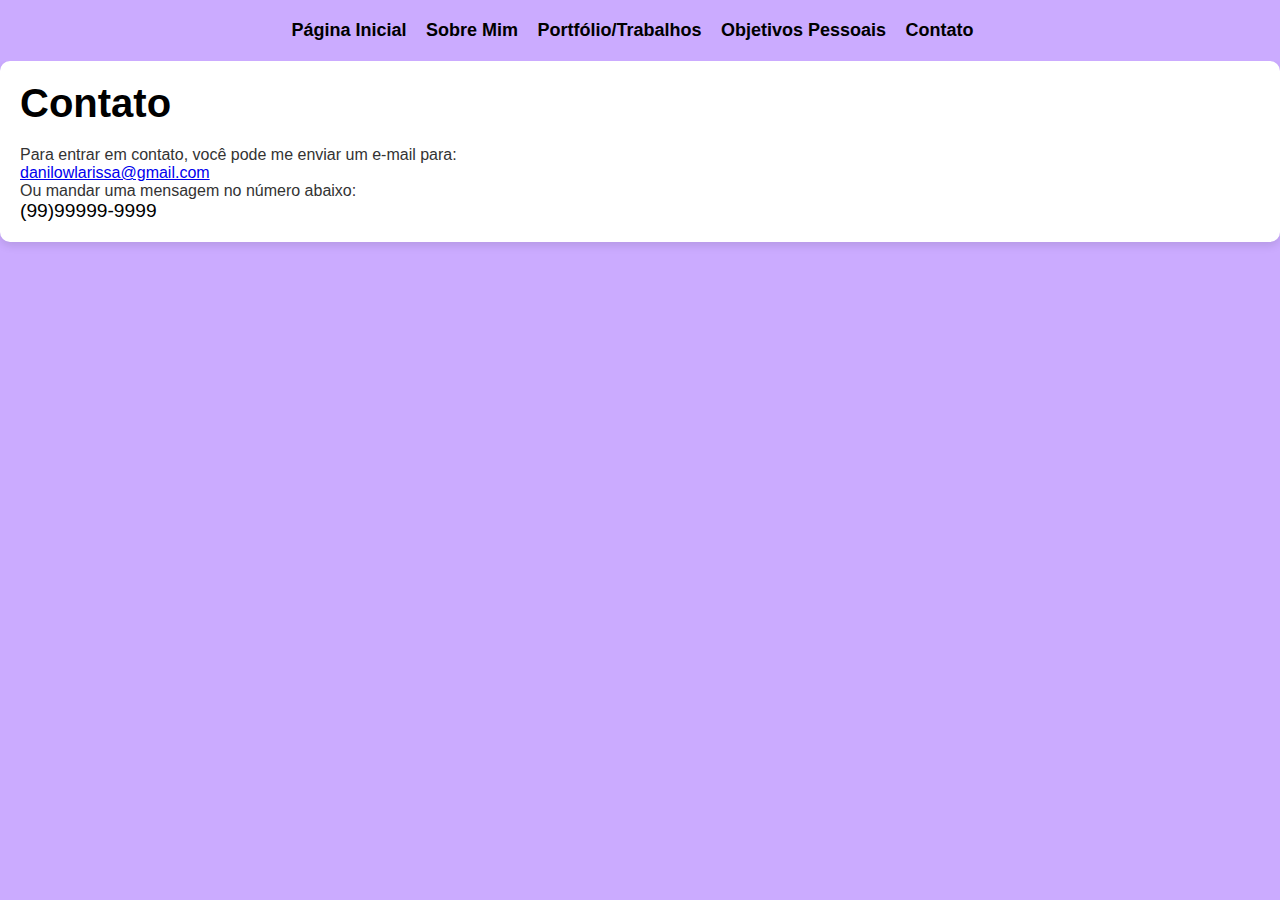
<file: atv.tds/contato.html>
<!DOCTYPE html>
<html lang="pt-br">
<head>
    <meta charset="UTF-8">
    <meta name="viewport" content="width=device-width, initial-scale=1.0">
    <title>Contato</title>
    <link rel="stylesheet" href="styles.css">
</head>
<body>
    <header>
        <nav>
            <ul>
                <li><a href="index.html">Página Inicial</a></li>
                <li><a href="sobre.html">Sobre Mim</a></li>
                <li><a href="portifolio.html">Portfólio/Trabalhos</a></li>
                <li><a href="objetivos.html">Objetivos Pessoais</a></li>
                <li><a href="contato.html">Contato</a></li>
            </ul>
        </nav>
    </header>
    <div class="container">
        <section>
            <h1>Contato</h1>
            <p>Para entrar em contato, você pode me enviar um e-mail para:</p>
            <p><a href="mailto:seu-email@exemplo.com">danilowlarissa@gmail.com</a></p>
            <p>Ou mandar uma mensagem no número abaixo:</p>
            <form action="mailto:seu-email@exemplo.com" method="post" enctype="text/plain">
                <label for="name">(99)99999-9999</label>
                <input type="text" id="name" name="
</file>
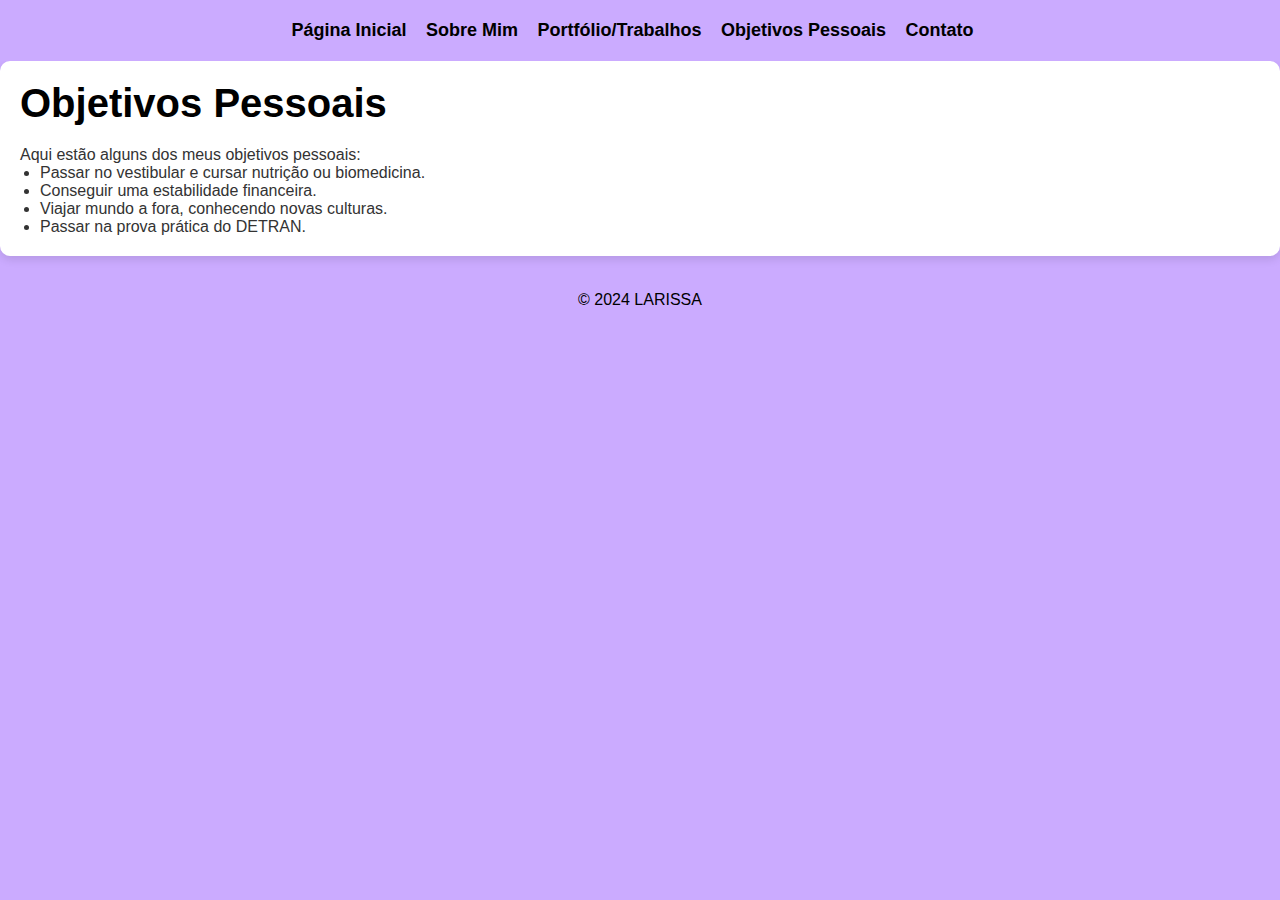
<file: atv.tds/objetivos.html>
<!DOCTYPE html>
<html lang="pt-br">
<head>
    <meta charset="UTF-8">
    <meta name="viewport" content="width=device-width, initial-scale=1.0">
    <title>Objetivos Pessoais</title>
    <link rel="stylesheet" href="styles.css">
</head>
<body>
    <header>
        <nav>
            <ul>
                <li><a href="index.html">Página Inicial</a></li>
                <li><a href="sobre.html">Sobre Mim</a></li>
                <li><a href="portifolio.html">Portfólio/Trabalhos</a></li>
                <li><a href="objetivos.html">Objetivos Pessoais</a></li>
                <li><a href="contato.html">Contato</a></li>
            </ul>
        </nav>
    </header>
    <div class="container">
        <section>
            <h1>Objetivos Pessoais</h1>
            <p>Aqui estão alguns dos meus objetivos pessoais:</p>
            <ul>
                <li>Passar no vestibular e cursar nutrição ou biomedicina.</li>
                <li>Conseguir uma estabilidade financeira.</li>
                <li>Viajar mundo a fora, conhecendo novas culturas.</li>
                <li>Passar na prova prática do DETRAN.</li>
            </ul>
        </section>
    </div>
    <footer>
        &copy; 2024 LARISSA
    </footer>
</body>
</html>
</file>
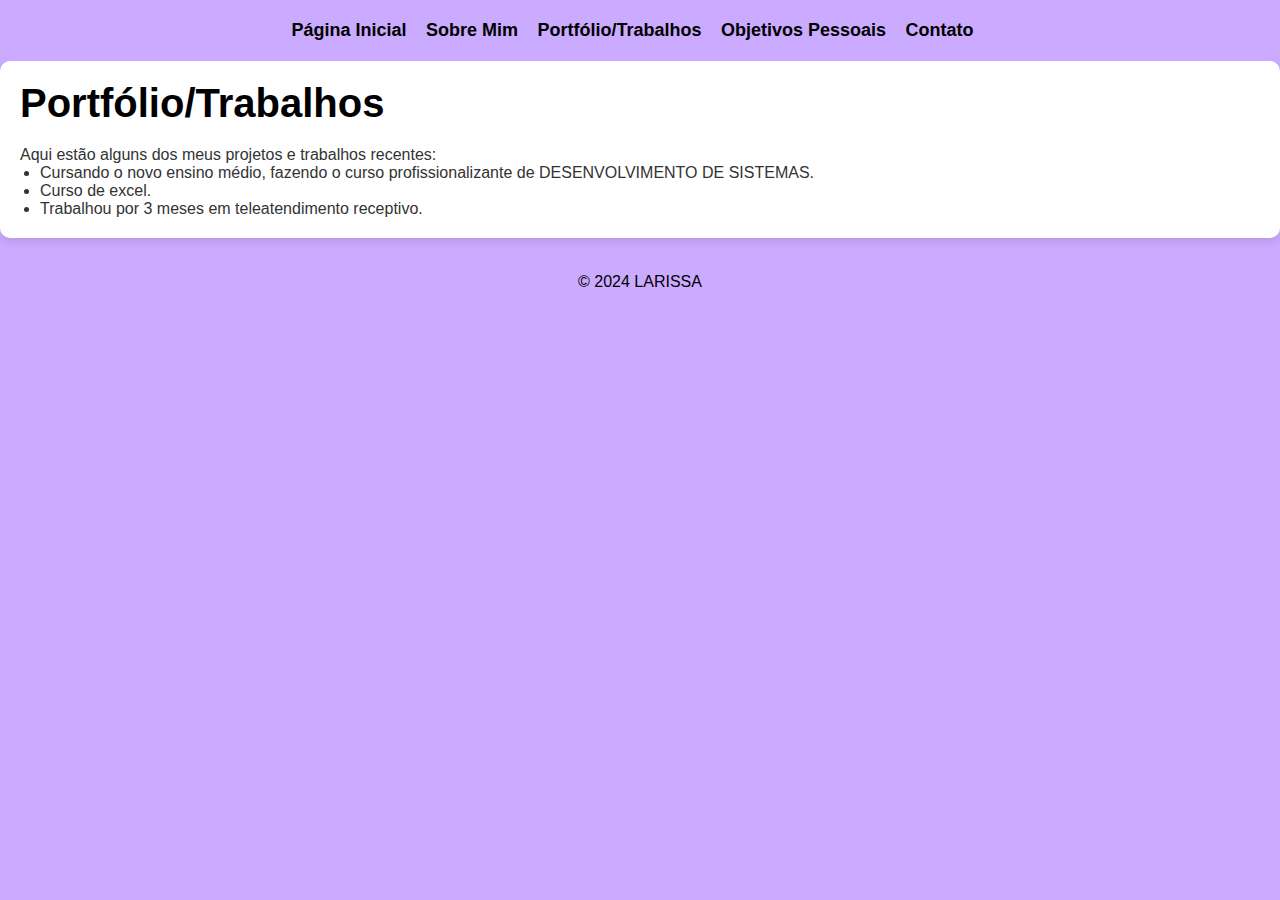
<file: atv.tds/portifolio.html>
<!DOCTYPE html>
<html lang="pt-br">
<head>
    <meta charset="UTF-8">
    <meta name="viewport" content="width=device-width, initial-scale=1.0">
    <title>Portfólio/Trabalhos</title>
    <link rel="stylesheet" href="styles.css">
</head>
<body>
    <header>
        <nav>
            <ul>
                <li><a href="index.html">Página Inicial</a></li>
                <li><a href="sobre.html">Sobre Mim</a></li>
                <li><a href="portifolio.html">Portfólio/Trabalhos</a></li>
                <li><a href="objetivos.html">Objetivos Pessoais</a></li>
                <li><a href="contato.html">Contato</a></li>
            </ul>
        </nav>
    </header>
    <div class="container">
        <section>
            <h1>Portfólio/Trabalhos</h1>
            <p>Aqui estão alguns dos meus projetos e trabalhos recentes:</p>
            <ul>
                <li>Cursando o novo ensino médio, fazendo o curso profissionalizante de DESENVOLVIMENTO DE SISTEMAS.</li>
                <li>Curso de excel.</li>
                <li>Trabalhou por 3 meses em teleatendimento receptivo.</li>
            </ul>
        </section>
    </div>
    <footer>
        &copy; 2024 LARISSA
    </footer>
</body>
</html>
</file>
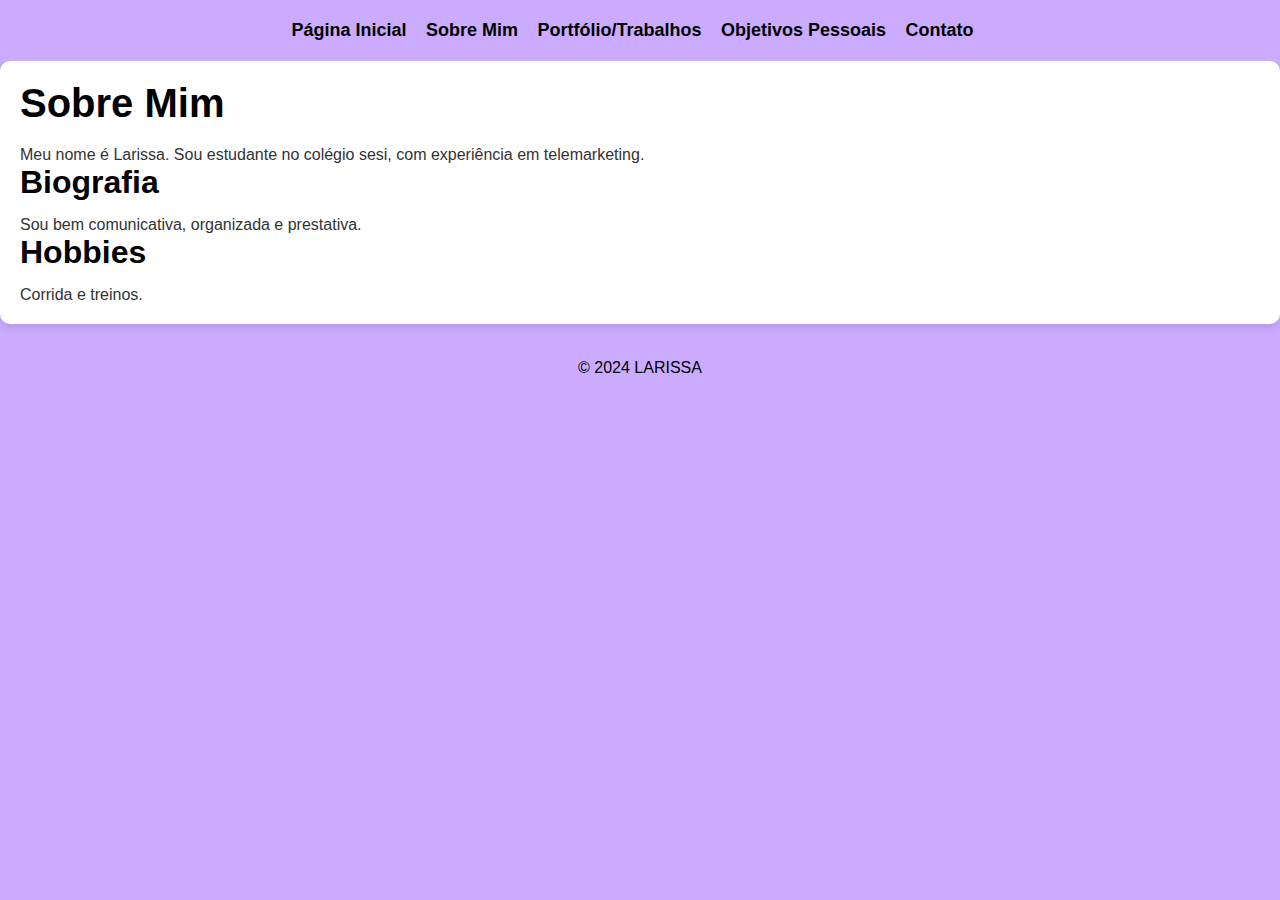
<file: atv.tds/sobre.html>
<!DOCTYPE html>
<html lang="pt-br">
<head>
    <meta charset="UTF-8">
    <meta name="viewport" content="width=device-width, initial-scale=1.0">
    <title>Sobre Mim</title>
    <link rel="stylesheet" href="styles.css">
</head>
<body>
    <header>
        <nav>
            <ul>
                <li><a href="index.html">Página Inicial</a></li>
                <li><a href="sobre.html">Sobre Mim</a></li>
                <li><a href="portifolio.html">Portfólio/Trabalhos</a></li>
                <li><a href="objetivos.html">Objetivos Pessoais</a></li>
                <li><a href="contato.html">Contato</a></li>
            </ul>
        </nav>
    </header>
    <div class="container">
        <section>
            <h1>Sobre Mim</h1>
            <p>Meu nome é Larissa. Sou estudante no colégio sesi, com experiência em telemarketing.</p>
            <h2>Biografia</h2>
            <p>Sou bem comunicativa, organizada e prestativa.</p>
            <h2>Hobbies</h2>
            <p>Corrida e treinos.</p>
        </section>
    </div>
    <footer>
        &copy; 2024 LARISSA
    </footer>
</body>
</html>
</file>
<file: atv.tds/styles.css>
/* Reset básico para margens e preenchimentos */
* {
    margin: 0;
    padding: 0;
    box-sizing: border-box;
}

body {
    font-family: 'Comic Sans MS', cursive, sans-serif;
    background-color: #cbabff;
    color: #333;
}

header {
    background-color: #cbabff;
    color: #fff;
    padding: 20px;
    text-align: center;
    position: relative;
}

header img {
    width: 80px;
    vertical-align: middle;
    margin-right: 10px;
}

nav ul {
    list-style-type: none;
    margin: 0;
    padding: 0;
}

nav ul li {
    display: inline;
    margin-right: 15px;
}

nav ul li a {
    color: #000000;
    text-decoration: none;
    font-size: 18px;
    font-weight: bold;
}

nav ul li a:hover {
    text-decoration: underline;
}

main {
    padding: 20px;
    max-width: 1200px;
    margin: 0 auto;
}

.intro img {
    max-width: 300px;
    border-radius: 15px;
    box-shadow: 0 4px 8px rgba(0, 0, 0, 0.2);
}

section {
    background-color: #ffffff;
    border-radius: 10px;
    padding: 20px;
    margin-bottom: 20px;
    box-shadow: 0 4px 8px rgba(0, 0, 0, 0.1);
}

h1 {
    color: #000000;
    font-size: 2.5em;
    margin-bottom: 20px;
}

h2 {
    color: #000000;
    font-size: 2em;
    margin-bottom: 15px;
}

ul {
    list-style-type: disc;
    margin-left: 20px;
}

footer {
    background-color: #cbabff;
    color: #000000;
    text-align: center;
    padding: 15px;
    position: relative;
    bottom: 0;
}

footer p {
    margin: 0;
}

form {
    display: flex;
    flex-direction: column;
    gap: 10px;
}

form label {
    font-size: 1.2em;
    color: #000000;
}

form input, form textarea {
    padding: 10px;
    border-radius: 5px;
    border: 2px solid #000000;
    font-size: 1em;
}

form button {
    background-color: #000000;
    color: white;
    border: none;
    padding: 15px;
    border-radius: 5px;
    font-size: 1.2em;
    cursor: pointer;
}

form button:hover {
    background-color: #000000;
}

img {
    max-width: 100%;
    height: auto;
}

header h1 {
    font-size: 2em;
}
</file>
